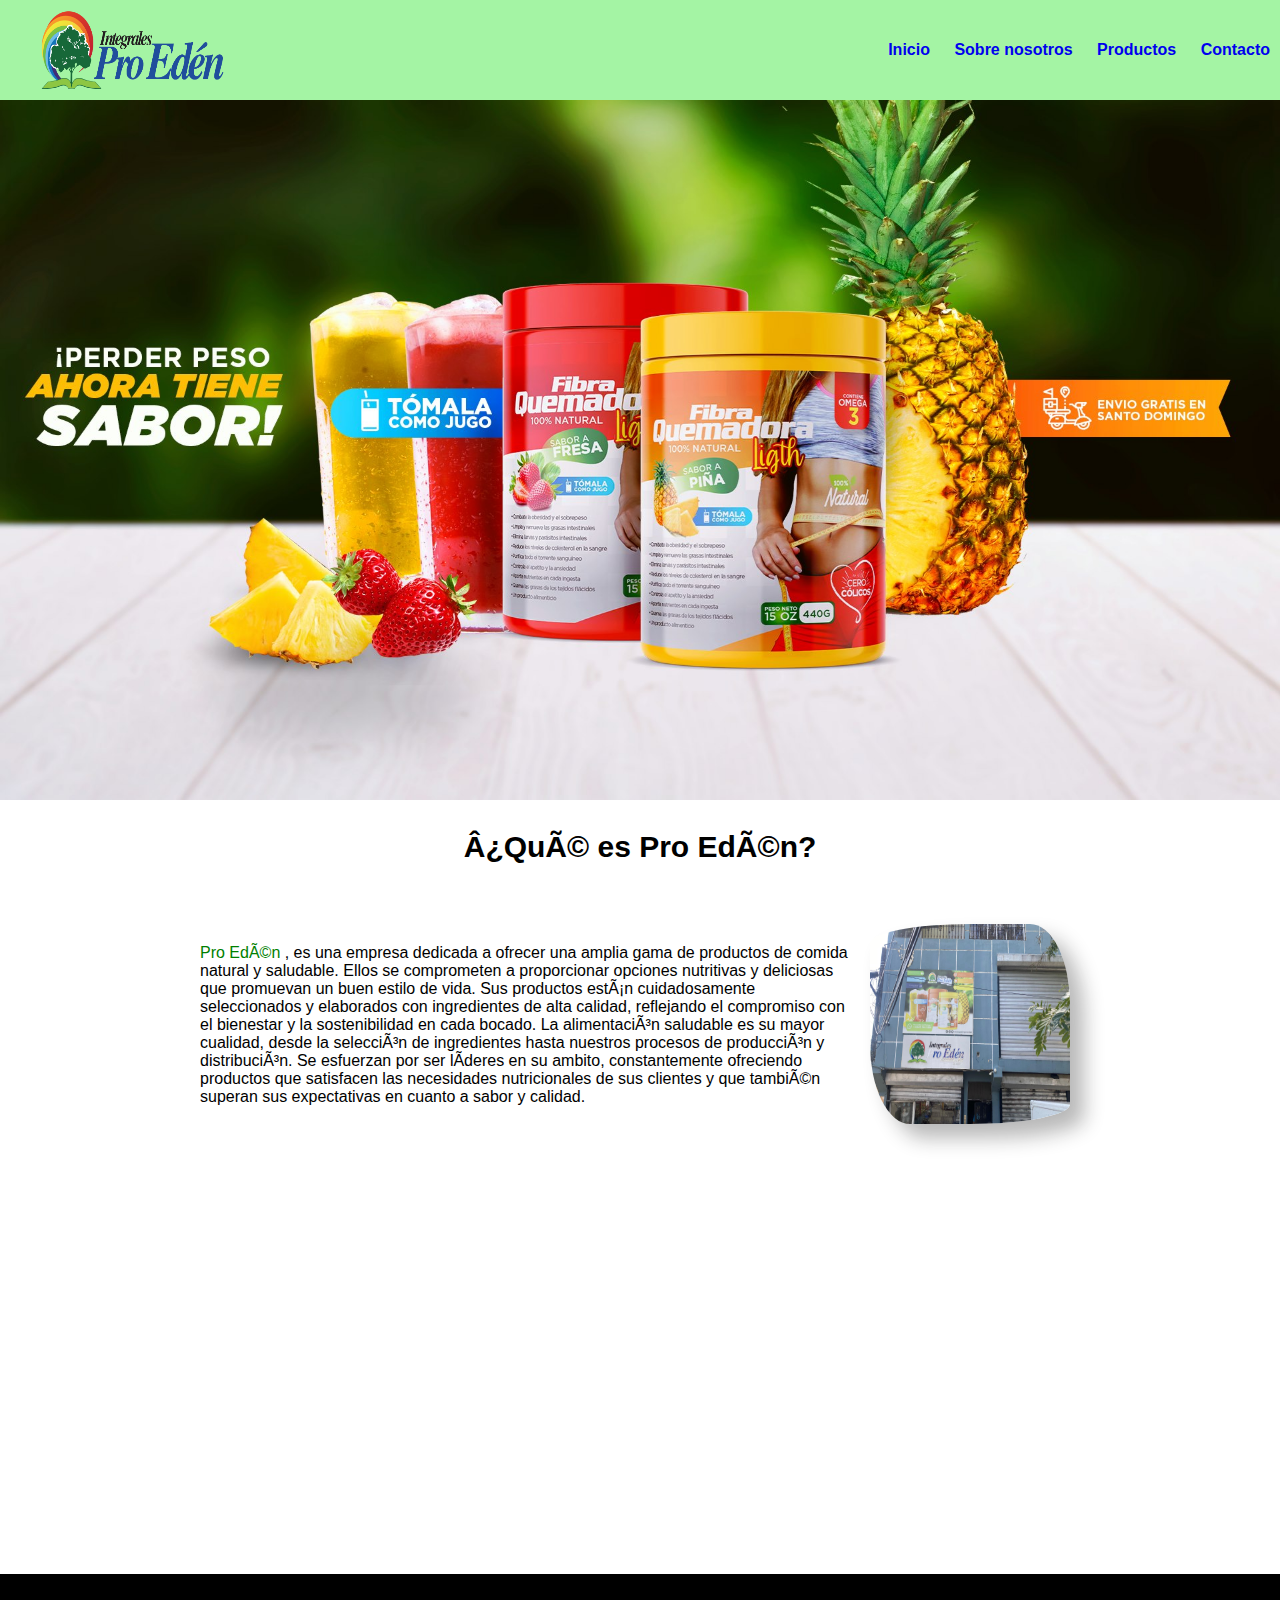
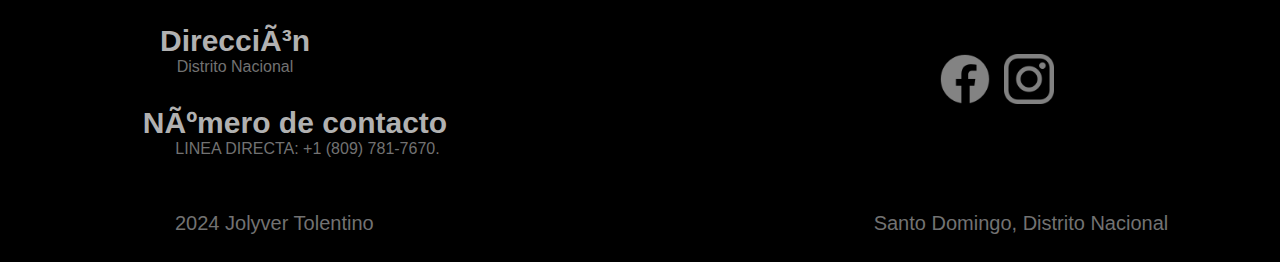
<file: index.html>
<!DOCTYPE html>
<html lang="es">
<head>
      <meta charset="UTF-g">
      <title>Pro Edén</title>
      <link rel="stylesheet" href="css.css">
      <link rel="shortcut icon" href="logo.png"> 
</head>
<body>

    <header>
        <div class="logo">
        <img src="logo.png">
    </div>

        <nav>
           <a href="index.html">Inicio</a>
        <a href="SobreNosotros.html">Sobre nosotros</a>
           <a href="productos.html">Productos</a>
           <a href="Contacto.html"> Contacto</a>
        </nav>
    </header>


    <div class="banner">
        <img src="banner.jpeg">

    </div>
    <h2>¿Qué es Pro Edén?</h2>
    

        <div class="contenido">

            <div class="nose">

       

         <p><font color="green">Pro Edén </font>, es una empresa dedicada a ofrecer una amplia gama de productos de comida natural y saludable. Ellos se comprometen a proporcionar opciones nutritivas y deliciosas que promuevan un buen estilo de vida. Sus productos están cuidadosamente seleccionados y elaborados con ingredientes de alta calidad, reflejando el compromiso con el bienestar y la sostenibilidad en cada bocado. La alimentación saludable es su mayor cualidad, desde la selección de ingredientes hasta nuestros procesos de producción y distribución. Se esfuerzan por ser líderes en su ambito, constantemente ofreciendo productos que satisfacen las necesidades nutricionales de sus clientes y que también superan sus expectativas en cuanto a sabor y calidad.


         </p>

         <img src="es.jpeg">
        

    </div>
</div>




<footer>

    <div class="todo">

    <div class="info">
    <h2>Dirección</h2>
    <p>Distrito Nacional</p>
    <h2 class="num">Número de contacto</h2>
    <p class="nada"> LINEA DIRECTA: +1 (809) 781-7670.</p>
    </div>

    <div class="redes">

        <a href="https://www.facebook.com/integralesproeden/?locale=nl_NL"><img class="face" src="facebook.png"></a>
         <a href="https://www.instagram.com/integralesproeden/"><img class="insta" src="logotipo-de-instagram.png"></a>
    </div>
 </div>

    <br>


    <div class="ubicacion">
    <p class="eso">2024 Jolyver Tolentino</p>

 <p class="ubi">  Santo Domingo, Distrito Nacional </p>

</div>
   


</footer>
</file>
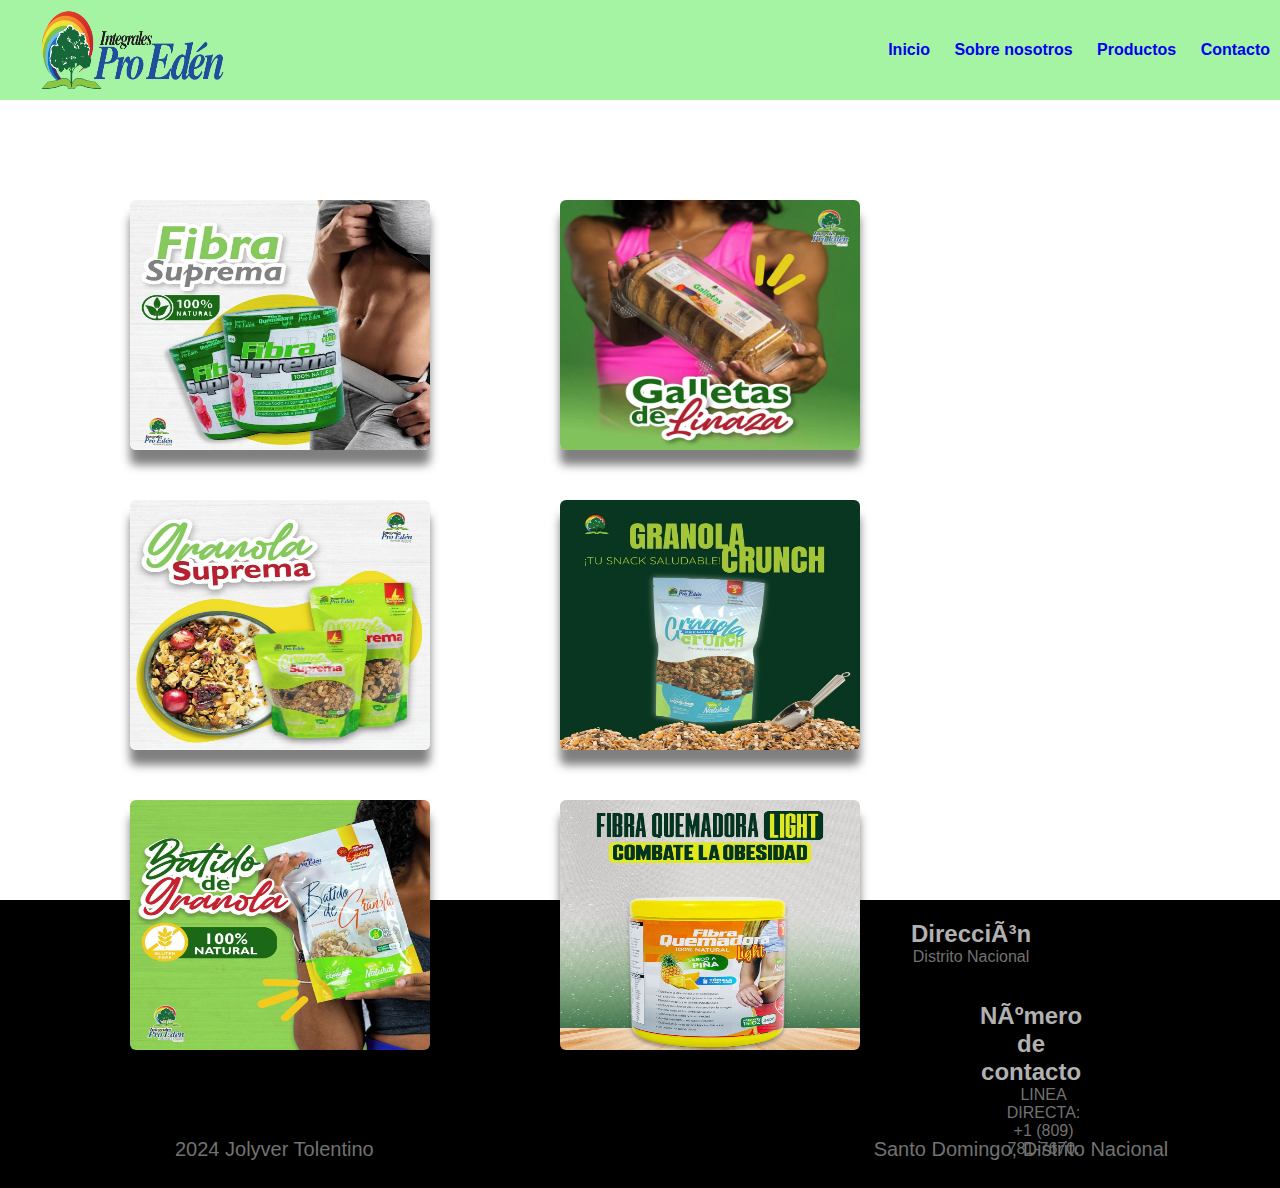
<file: productos.html>
<!DOCTYPE html>
<html lang="es">
<head>
      <meta charset="UTF-g">
      <title>Proeden</title>
      <link rel="stylesheet" href="Css3.css">
      <link rel="shortcut icon" href="logo.png"> 
</head>
<body>

    <header>
        <div class="logo">
        <img src="logo.png">
    </div>

        <nav>
           <a href="index.html">Inicio</a>
        <a href="SobreNosotros.html">Sobre nosotros</a>
           <a href="productos.html">Productos</a>
           <a href="Contacto.html"> Contacto</a>
        </nav>
    </header>

 

    <div class="contenedor">

        <figure>
            <img src="fibra.jpeg">
            <div class="capa">
                <h3>Fibra Suprema</h3>
                <p>$500</p>
            </div>
        </figure>
    </div>

    <div class="contenedor">

        <figure>
            <img src="galletas.jpeg">
            <div class="capa">
                <h3>Galletas de Linaza</h3>
                <p>$300</p>
            </div>
        </figure>
    </div>


    <div class="contenedor">

        <figure>
            <img src="granola.jpeg">
            <div class="capa">
                <h3>Granola Suprema</h3>
                <p>$200</p>
            </div>
        </figure>
    </div>


    <div class="contenedor">

        <figure>
            <img src="crunch.jpeg">
            <div class="capa">
                <h3>Granola Crunch</h3>
                <p>$400</p>
            </div>
        </figure>
    </div>

    

    <div class="contenedor">

        <figure>
            <img src="batido.jpeg">
            <div class="capa">
                <h3>Batido de granola</h3>
                <p>$300</p>
            </div>
        </figure>
    </div>


    <div class="contenedor">

        <figure>
            <img src="fi.jpeg">
            <div class="capa">
                <h3>Fibra quemadora Light</h3>
                <p>$500</p>
            </div>
        </figure>
    </div>
    </div>

    <footer>

        <div class="todo">
    
        <div class="info">
        <h2>Dirección</h2>
        <p>Distrito Nacional</p>
        <br>
        <br>
        <h2 class="num">Número de contacto</h2>
        <p class="nada"> LINEA DIRECTA: +1 (809) 781-7670.</p>
        </div>
    
        <div class="redes">
    
            <a href="https://www.facebook.com/integralesproeden/?locale=nl_NL"><img class="face" src="facebook.png"></a>
             <a href="https://www.instagram.com/integralesproeden/"><img class="insta" src="logotipo-de-instagram.png"></a>
        </div>
     </div>
    
        <br>
    
    
        <div class="ubicacion">
        <p class="eso">2024 Jolyver Tolentino</p>
    
     <p class="ubi">  Santo Domingo, Distrito Nacional </p>
    
    </div>
       
    
    
    </footer>
</file>
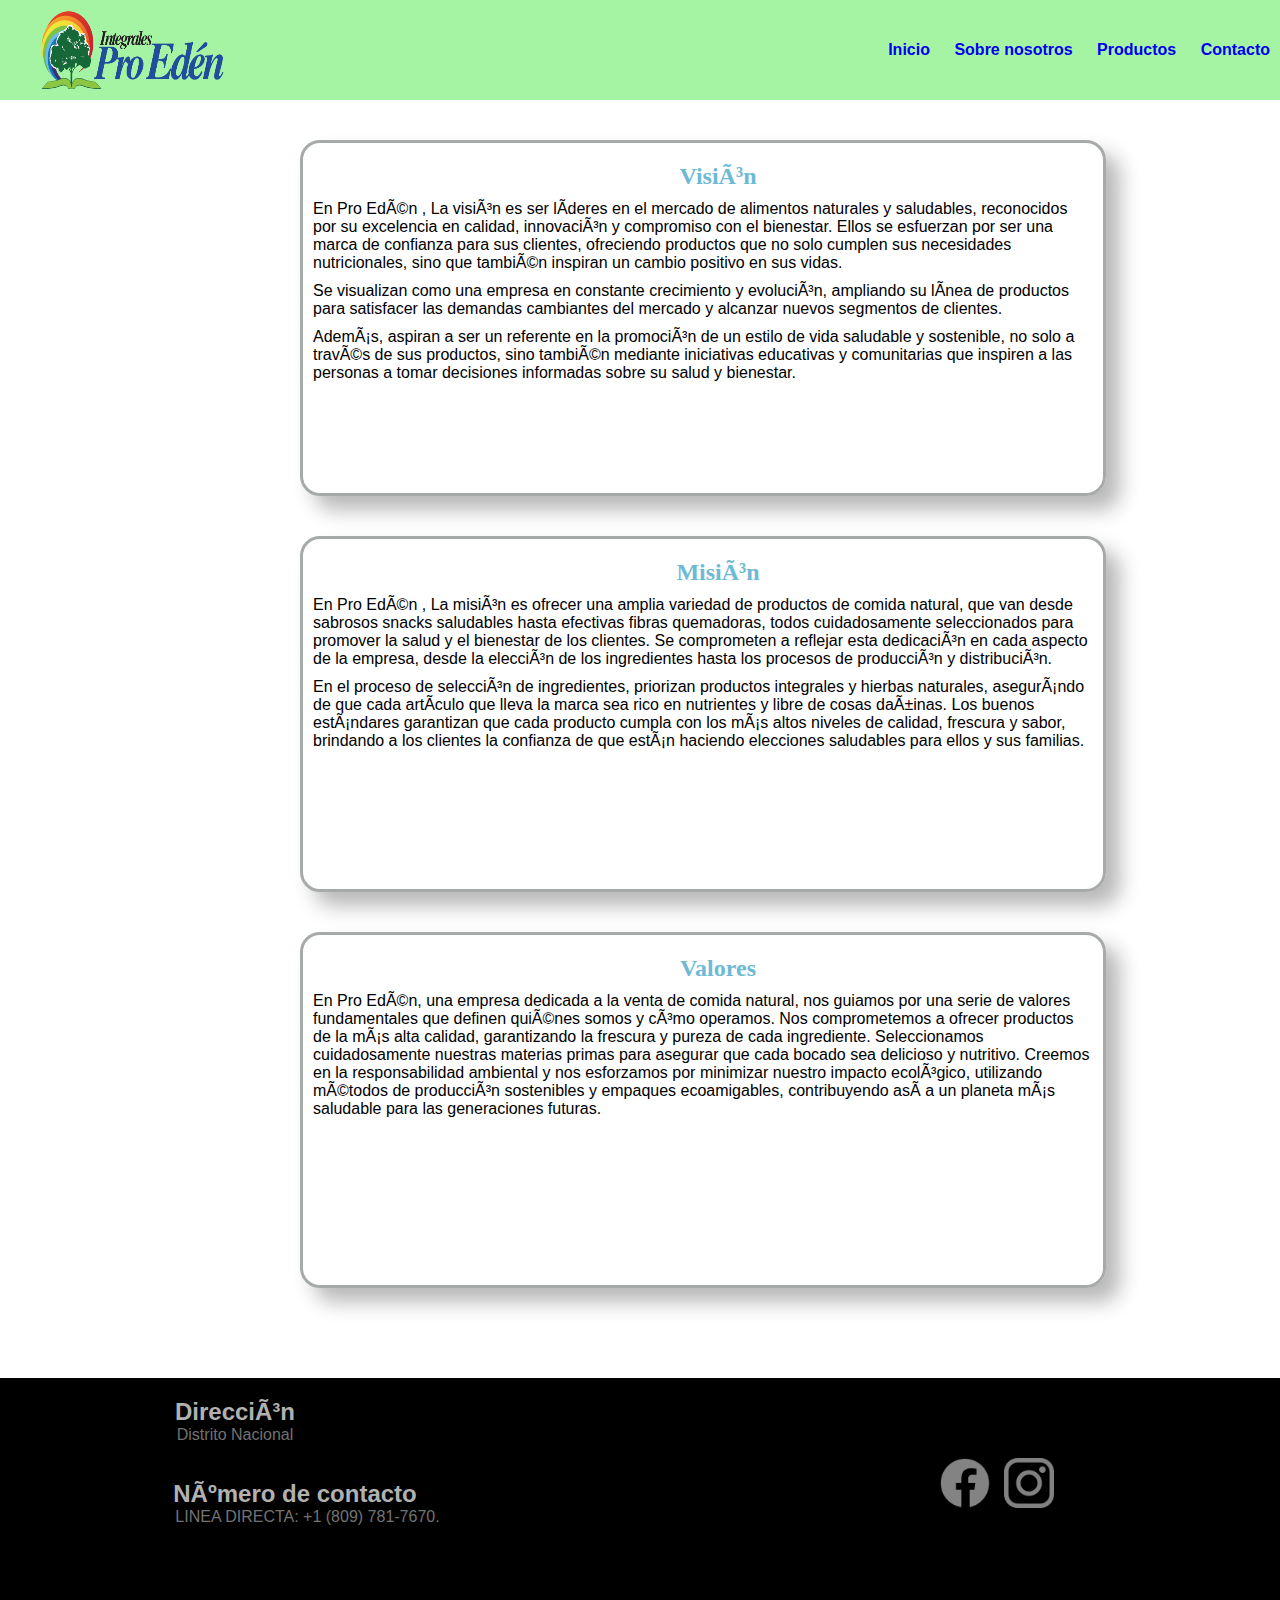
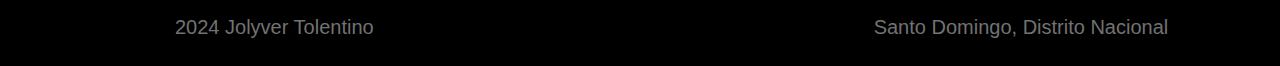
<file: SobreNosotros.html>
<!DOCTYPE html>
<html lang="es">
<head>
      <meta charset="UTF-g">
      <title>Proeden</title>
      <link rel="stylesheet" href="Css2.css">
      <link rel="shortcut icon" href="logo.png"> 
</head>
<body>

    <header>
        <div class="logo">
        <img src="logo.png">
    </div>

        <nav>
           <a href="index.html">Inicio</a>
        <a href="SobreNosotros.html">Sobre nosotros</a>
           <a href="productos.html">Productos</a>
           <a href="Contacto.html"> Contacto</a>
        </nav>
    </header>


   
        
        <div class="content">
        
              <h2>Visión</h2>
        
              <p>En Pro Edén , La visión es ser líderes en el mercado de alimentos naturales y saludables, reconocidos por su excelencia 
                en calidad, innovación y compromiso con el bienestar. Ellos se esfuerzan por ser una marca de confianza para sus clientes,
                 ofreciendo productos que no solo cumplen sus necesidades nutricionales, sino que también inspiran un cambio positivo en sus
                  vidas.</p>

                  <p>Se visualizan como una empresa en constante crecimiento y evolución, ampliando su línea de productos para satisfacer 
                    las demandas cambiantes del mercado y alcanzar nuevos segmentos de clientes.</p>
                    
                    <p>Además, aspiran a ser un referente en la promoción de un estilo de vida saludable y sostenible, 
                        no solo a través de sus productos, sino también mediante iniciativas educativas y comunitarias que 
                        inspiren a las personas a tomar decisiones informadas sobre su salud y bienestar.</p>
        
                     </div>
        
        
                     <div class="content">
        
              <h2>Misión</h2>
        
              <p>En Pro Edén , La misión es ofrecer una amplia variedad de productos de comida natural, que van desde sabrosos snacks 
                saludables hasta efectivas fibras quemadoras, todos cuidadosamente seleccionados para promover la salud y el bienestar 
                de los clientes. Se comprometen a reflejar esta dedicación en cada aspecto de la empresa, desde la elección de los 
                ingredientes hasta los procesos de producción y distribución.</p>
                   
        <p>
            En el proceso de selección de ingredientes, priorizan productos integrales y hierbas naturales, asegurándo de que cada artículo 
            que lleva la marca sea rico en nutrientes y libre de cosas dañinas. Los buenos estándares garantizan que cada producto cumpla 
            con los más altos niveles de calidad, frescura y sabor, brindando a los clientes la confianza de que están haciendo elecciones 
            saludables para ellos y sus familias.


        </p>


                     </div>
        
        
                     <div class="content">
        
                          <h2>Valores</h2>
                    
                          <p>En Pro Edén, una empresa dedicada a la venta de comida natural, nos guiamos por una serie de valores fundamentales que definen quiénes somos y cómo operamos. Nos comprometemos a ofrecer productos de la más alta calidad, garantizando la frescura y pureza de cada ingrediente. Seleccionamos cuidadosamente nuestras materias primas para asegurar que cada bocado sea delicioso y nutritivo. Creemos en la responsabilidad ambiental y nos esforzamos por minimizar nuestro impacto ecológico, utilizando métodos de producción sostenibles y empaques ecoamigables, contribuyendo así a un planeta más saludable para las generaciones futuras.</p>
                                
                    
                                 </div>




<footer>

    <div class="todo">

    <div class="info">
    <h2>Dirección</h2>
    <p>Distrito Nacional</p>
    <br>
    <br>
    <h2 class="num">Número de contacto</h2>
    <p class="nada"> LINEA DIRECTA: +1 (809) 781-7670.</p>
    </div>

    <div class="redes">

        <a href="https://www.facebook.com/integralesproeden/?locale=nl_NL"><img class="face" src="facebook.png"></a>
         <a href="https://www.instagram.com/integralesproeden/"><img class="insta" src="logotipo-de-instagram.png"></a>
    </div>
 </div>

    <br>


    <div class="ubicacion">
    <p class="eso">2024 Jolyver Tolentino</p>

 <p class="ubi">  Santo Domingo, Distrito Nacional </p>

</div>
   


</footer>
</file>
<file: css.css>
*{
    margin: 0;
    padding: 0;
    
    
}

body{
    background: rgb(255, 255, 255);
    font-family: sans-serif;
}

header{
    background-color: rgb(164, 244, 164);
   justify-content: space-between;
    height: 80px;
    display: flex;
    align-items: center;
    padding: 10px;
    
}


.logo{


  

    display: flex;

}

.logo img{
   width: 200px;
    height: 100px;
    margin-right: 10px;
    margin: 20px;


}


nav a{
    text-decoration: none;
    font-weight: 600;
    margin-left: 20px;
}

nav a:hover{
    color: aliceblue;
}

.banner{
    width: 100%;
    height: 700px;
}

.banner img{
    width: 100%;
    height: 700px
}

.contenido{
    width: 100%;
    height: 700px;
      
      display: flex;
    
}

.nose{
    margin-left: 200px;
    margin-right: 200px;
  margin-top: 50px;
    display: flex;
}

h2{
    margin-top: 30px;
  text-align: center;
    font-size: 30px;
     font-family: 'Franklin Gothic Medium', 'Arial Narrow', Arial, sans-serif;
}

.nose img{
    margin: 10px;
     width: 200px;
     height: 200px;
     border-radius: 50% 20% / 10% 40%;
    box-shadow: 14px 14px 20px 0 rgba(20, 20, 20, 0.3); ;
}

.nose p{
    margin-top: 30px;
    text-align: start;
}




footer{
    width: 100%;
    background: black;

}

footer h2{
    color: #B1B1B1;
    
}

footer p{
    color: #727272;
}



.info{
    
    width: 450px;
    height: 190px;
    
    margin-top: 20px;
    text-align: center;
}




.num{
    margin-left:120px;
}

.nada{
    margin-left: 145px;
}

.eso{
    margin-left: 175px;
    font-size: 20px;
  
}


.ubicacion {
 display: flex;
height: 50px;

   
}


.ubicacion p{
  
    font-size: 20px;
    color: #727272;
}

.ubi {
    margin-left: 500px;
}

.todo{
   

    margin: 10px;
    display: flex;
}

.redes{
    margin-left: 480px;
    margin-top: 80px;
    
}

.redes img{
    height: 50px;
}

.redes img:hover{

    transition: all 500ms ease;
    transform: scale(1.30);
   
}



.face{
    margin-right: 10px;
}
</file>
<file: Css3.css>
*{
    margin: 0;
    padding: 0;
    
    
}

body{
    background: rgb(255, 255, 255);
    font-family: sans-serif;
}

header{
    background-color: rgb(164, 244, 164);
   justify-content: space-between;
    height: 80px;
    display: flex;
    align-items: center;
    padding: 10px;
    
}


.logo{


  

    display: flex;

}

.logo img{
   width: 200px;
    height: 100px;
    margin-right: 10px;
    margin: 20px;


}


nav a{
    text-decoration: none;
    font-weight: 600;
    margin-left: 20px;
}

nav a:hover{
    color: aliceblue;
}

.contenedor{
    width: 300px;
    display: flex;
   
   float: left;
    height: 200px;
    margin-top: 100px;
    margin-left: 130px;

}

.contenedor figure{
    position: relative;
    height: 250px;
    width: 350px;
    overflow: hidden;
    border-radius: 6px;
    box-shadow: 0px 15px 10px rgba(0,0,0,0.50);


}

.contenedor figure img{

    width: 100%;
    height: 100%;
    transition: all 500ms ease-out;
}

.contenedor figure .capa{

    position: absolute;
    top: 0;
    width: 100%;
    height: 100%;
    background: rgba(95, 98, 98, 0.6);
    opacity: 0;
    transition: all 500ms ease-out;
    opacity: 0;
    visibility: hidden;
    text-align: center;
}

.contenedor figure:hover > .capa{

    opacity: 1;
    visibility: visible;

}

.contenedor figure:hover > .capa h3{

      margin-top: 70px;
      margin-bottom: 15px;

}

.contenedor figure:hover > img{
    transform: scale(1.3);
}

.contenedor figure .capa h3{

    color: #fff;
    font-weight: 400;
    margin-bottom: 120px;
    transition: all 500ms ease-out;
    margin-top: 30px;
 
}

.contenedor figure .capa p{
    color: #fff;
    font-size: 15px;
    line-height: 1.5;
    width: 100%;
    max-width: 220px;
    margin: auto;
}

.todos{
    display: flex;
    width: 100%;
    height: 900px;
    border: 1px red solid;
}

footer{
    margin-top: 800px;
    width: 100%;
    background: black;

}

footer h2{
    color: #B1B1B1;
    
}

footer p{
    color: #727272;
}



.info{
    
    width: 450px;
    height: 190px;
    
    margin-top: 20px;
    text-align: center;
}




.num{
    margin-left:120px;
}

.nada{
    margin-left: 145px;
}

.eso{
    margin-left: 175px;
    font-size: 20px;
  
}


.ubicacion {
 display: flex;
height: 50px;

   
}


.ubicacion p{
  
    font-size: 20px;
    color: #727272;
}

.ubi {
    margin-left: 500px;
}

.todo{
   

    margin: 10px;
    display: flex;
}

.redes{
    margin-left: 480px;
    margin-top: 80px;
    
}

.redes img{
    height: 50px;
}

.redes img:hover{

    transition: all 500ms ease;
    transform: scale(1.30);
   
}



.face{
    margin-right: 10px;
}
</file>
<file: Css2.css>
*{
    margin: 0;
    padding: 0;
    
    
}

body{
    background: rgb(255, 255, 255);
    font-family: sans-serif;
}

header{
    background-color: rgb(164, 244, 164);
   justify-content: space-between;
    height: 80px;
    display: flex;
    align-items: center;
    padding: 10px;
    
}


.logo{


  

    display: flex;

}

.logo img{
   width: 200px;
    height: 100px;
    margin-right: 10px;
    margin: 20px;


}


nav a{
    text-decoration: none;
    font-weight: 600;
    margin-left: 20px;
}

nav a:hover{
    color: aliceblue;
}

.banner{
    width: 100%;
    height: 700px;
}

.banner img{
    width: 100%;
    height: 700px
}

.content{
    border: solid ;
    border-color: rgb(166, 170, 171) ;
    width: 800px;
    height: 350px;
    float: center;
    margin-left: 300px;
    margin-top: 40px;
    border-radius: 20px;
    margin-bottom: 30px;
    box-shadow: 14px 14px 20px 0 rgba(20, 20, 20, 0.3);
  }
 
 
  .content:hover{
         transform: scale(1.10);
     
  }
 
 
  .content h2{
    color: rgb(110, 186, 213);
     font-family: fantasy;
     text-align: center;
     margin-left: 30px;
     margin-top: 20px;
     margin-bottom: 5px;
  }
 
  .content p{
     margin: 10px;
     margin-bottom: 5px;
  }


  footer{
    margin-top: 90px;
    width: 100%;
    background: black;

}

footer h2{
    color: #B1B1B1;
    
}

footer p{
    color: #727272;
}



.info{
    
    width: 450px;
    height: 190px;
    
    margin-top: 20px;
    text-align: center;
}




.num{
    margin-left:120px;
}

.nada{
    margin-left: 145px;
}

.eso{
    margin-left: 175px;
    font-size: 20px;
  
}


.ubicacion {
 display: flex;
height: 50px;

   
}


.ubicacion p{
  
    font-size: 20px;
    color: #727272;
}

.ubi {
    margin-left: 500px;
}

.todo{
   

    margin: 10px;
    display: flex;
}

.redes{
    margin-left: 480px;
    margin-top: 80px;
    
}

.redes img{
    height: 50px;
}

.redes img:hover{

    transition: all 500ms ease;
    transform: scale(1.30);
   
}



.face{
    margin-right: 10px;
}
</file>
